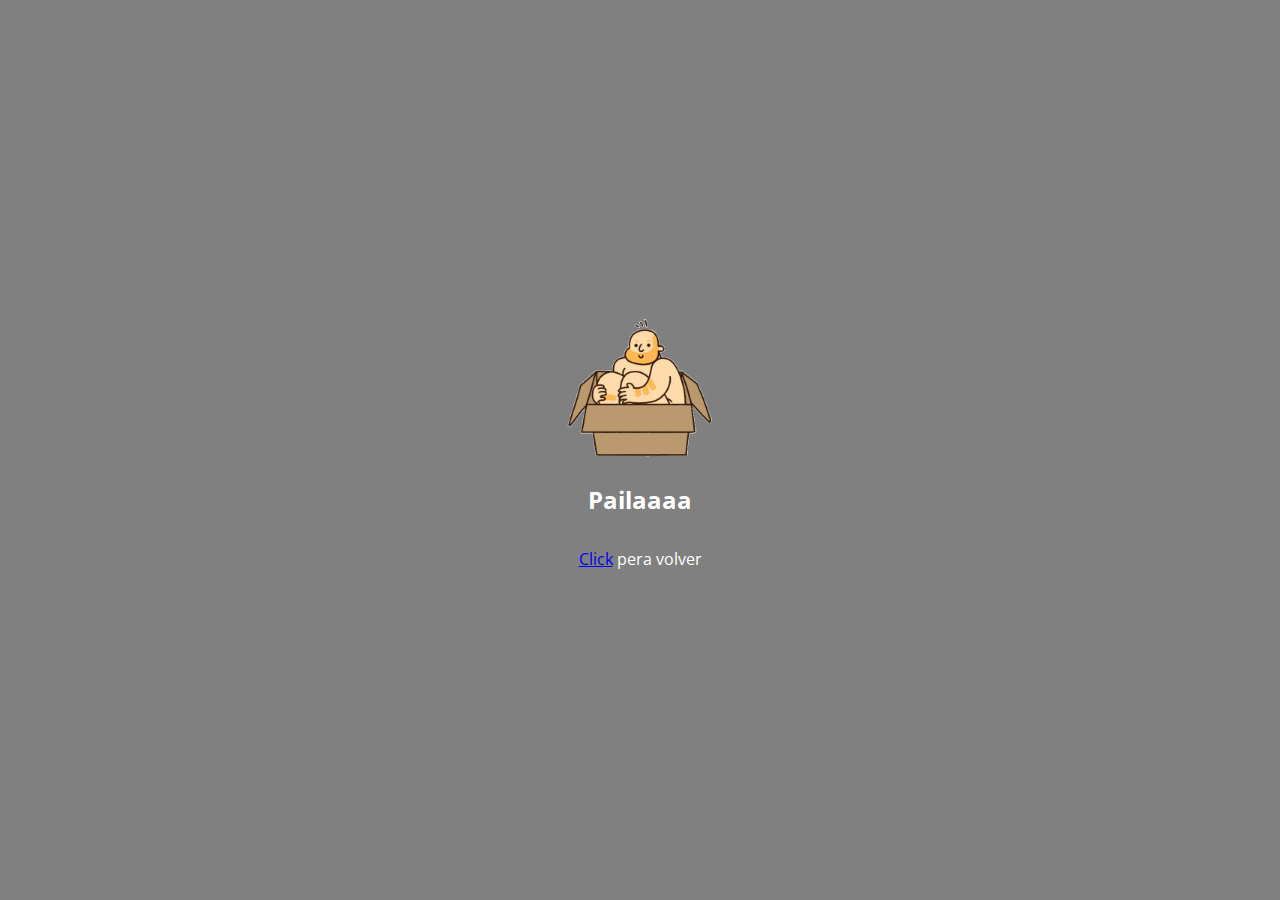
<file: cancelado.html>
<!DOCTYPE html>
<html lang="es">
<head>
    <meta charset="UTF-8">
    <meta name="viewport" content="width=device-width, initial-scale=1.0">
    <meta http-equiv="X-UA-Compatible" content="ie=edge">
    <link rel="stylesheet" href="css/normalize.css">
    <link rel="stylesheet" href="css/styles.css">
    <link rel="stylesheet" href="css/paypal.css">
    <link rel="stylesheet" href="css/animation.css">
    <title>Cancelado</title>
</head>
<body>
    <div class="cancel">
        <img src="images/box1.png" alt="">
        <h2>Pailaaaa</h2>
        <p><a href="index.html">Click</a> pera volver</p>
    </div>
</body>
</html>
</file>
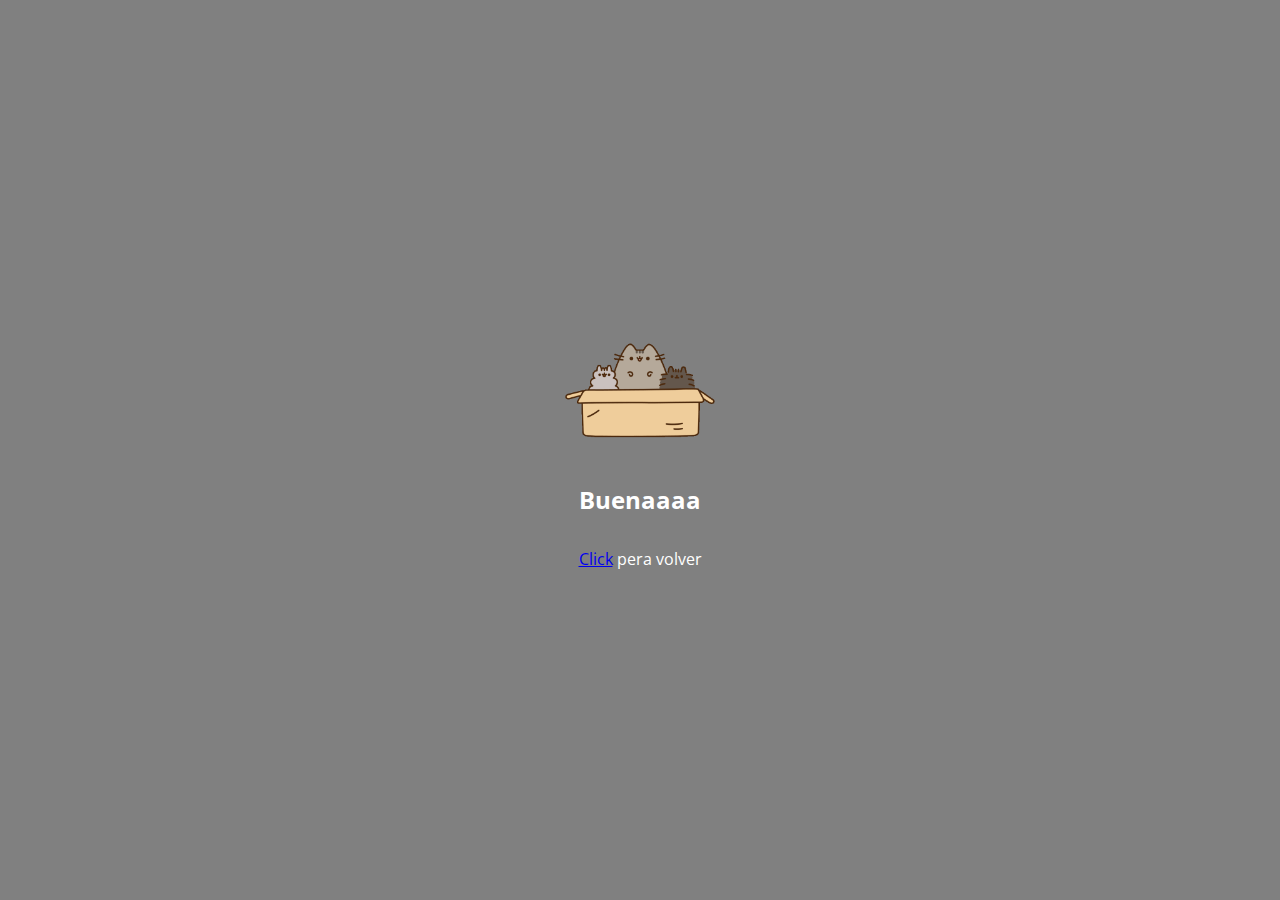
<file: exito.html>
<!DOCTYPE html>
<html lang="es">
<head>
    <meta charset="UTF-8">
    <meta name="viewport" content="width=device-width, initial-scale=1.0">
    <meta http-equiv="X-UA-Compatible" content="ie=edge">
    <link rel="stylesheet" href="css/normalize.css">
    <link rel="stylesheet" href="css/styles.css">
    <link rel="stylesheet" href="css/paypal.css">
    <link rel="stylesheet" href="css/animation.css">
    <title>Exito</title>
</head>
<body>
    <div class="cancel">
        <img src="images/box2.png" alt="">
        <h2>Buenaaaa</h2>
        <p><a href="index.html">Click</a> pera volver</p>
    </div>
</body>
</html>
</file>
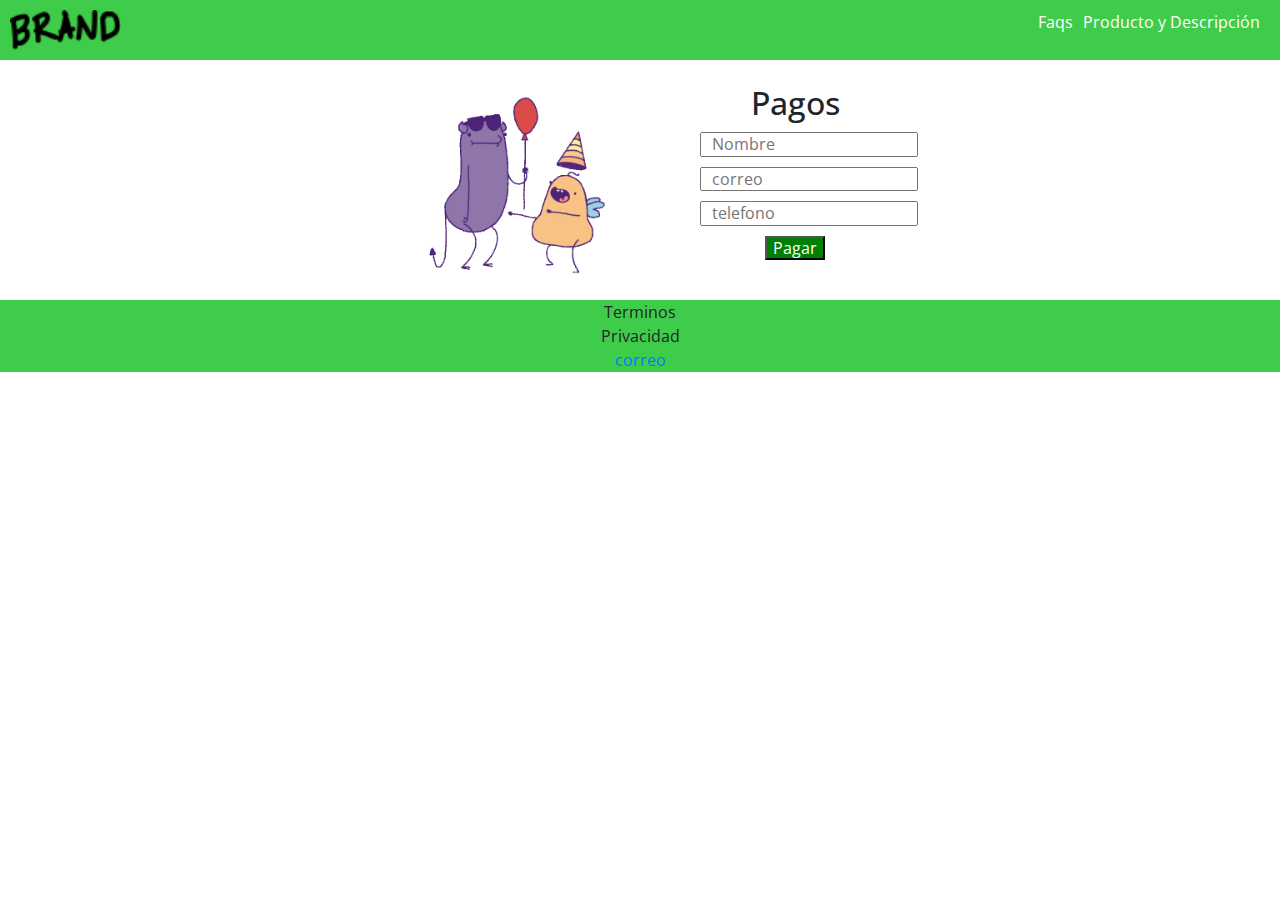
<file: formulario.html>
<!DOCTYPE html>
<html lang="es">
<head>
  <meta charset="UTF-8">
  <meta name="viewport" content="width=device-width, initial-scale=1.0">
  <meta http-equiv="X-UA-Compatible" content="ie=edge">
  <link rel="stylesheet" href="https://stackpath.bootstrapcdn.com/bootstrap/4.4.1/css/bootstrap.min.css" integrity="sha384-Vkoo8x4CGsO3+Hhxv8T/Q5PaXtkKtu6ug5TOeNV6gBiFeWPGFN9MuhOf23Q9Ifjh" crossorigin="anonymous">
  <link rel="stylesheet" href="css/styles.css">
  <link rel="stylesheet" href="css/normalize.css">
  <link rel="stylesheet" href="css/mobile.css">
  <link rel="stylesheet" href="css/animation.css">
  <link rel="stylesheet" href="css/grid.css">
  <title>Formulario</title>
</head>
<body>
  <header>
    <nav class="brand fadeInDown">
      <div class="brand__image">
        <img src="images/logo.png" alt="">
      </div>
      <div class="brand__nav">
        <ul>
          <li><a href="#">Faqs</a></li>
          <li><a href="#">Producto y Descripción</a></li>
        </ul>
      </div>
    </nav>
  </header>

  <section class="container__producto">
    <div class="container__producto__formulario">
      <div class="container__producto__formulario--imagen">
        <img src="images/yay.gif" alt="">
      </div>
      <form action="https://www.paypal.com/cgi-bin/webscr?cmd=_s-xclick&hosted_button_id=UMXP8G2N24JWG" method="POST" class="container__producto__formulario--form">
        <ul>
          <h2>Pagos</h2>
          <li><input type="text" name="name" placeholder="Nombre"></li>
          <li><input type="email" name="email" placeholder="correo"></li>
          <li><input type="text" name="phone" placeholder="telefono"></li>
          <button type="submit">Pagar</button>
        </ul>
      </form>
    </div>
  </section>

  <footer class="footer">
    <div>Terminos</div>
    <div>Privacidad</div>
    <div><a href="mailto:hector@gmail.com">correo</a></div>
  </footer>
</html>
</file>
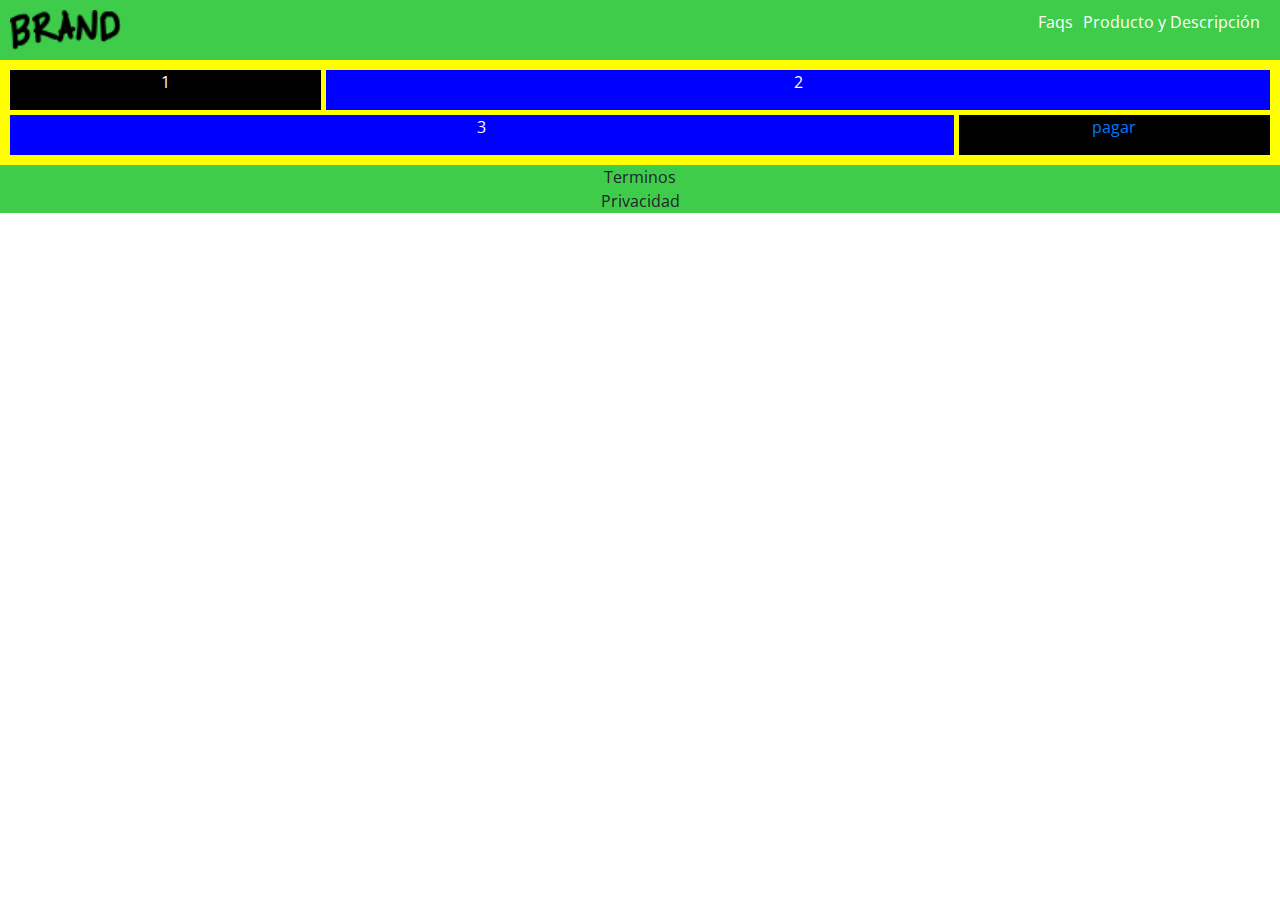
<file: producto.html>
<!DOCTYPE html>
<html lang="es">
<head>
  <meta charset="UTF-8">
  <meta name="viewport" content="width=device-width, initial-scale=1.0">
  <meta http-equiv="X-UA-Compatible" content="ie=edge">
  <link rel="stylesheet" href="https://stackpath.bootstrapcdn.com/bootstrap/4.4.1/css/bootstrap.min.css" integrity="sha384-Vkoo8x4CGsO3+Hhxv8T/Q5PaXtkKtu6ug5TOeNV6gBiFeWPGFN9MuhOf23Q9Ifjh" crossorigin="anonymous">
  <link rel="stylesheet" href="css/styles.css">
  <link rel="stylesheet" href="css/normalize.css">
  <link rel="stylesheet" href="css/mobile.css">
  <link rel="stylesheet" href="css/animation.css">
  <link rel="stylesheet" href="css/grid.css">
  <title>Producto</title>
</head>
<body>
  <header>
    <nav class="brand fadeInDown">
      <div class="brand__image">
        <img src="images/logo.png" alt="">
      </div>
      <div class="brand__nav">
        <ul>
          <li><a href="#">Faqs</a></li>
          <li><a href="#">Producto y Descripción</a></li>
        </ul>
      </div>
    </nav>
  </header>

  <section class="container">
    <div class="container__item">1</div>
    <div class="container__item">2</div>
    <div class="container__item">3</div>
    <div class="container__item">
      <p><a href="formulario.html">pagar</a></p>
    </div>
  </section>

  <footer class="footer">
    <div>Terminos</div>
    <div>Privacidad</div>
  </footer>
</html>
</file>
<file: css/styles.css>
@import url('https://fonts.googleapis.com/css?family=Open+Sans&display=swap');

/* variables */
:root {
    /* colores */
    --green-color: #3FCC4B;
    --green2-color: rgba(78, 128, 82, 0.534);
    --green3-color: #4EFF5E;

    /* espaciado */
    --space: 10px;

    /* tipografia */
    --normal: var(--normal);
}
html,
body {
    margin: 0px;
    padding: 0px;
    font-size: var(--normal);
    font-family: 'Open Sans', sans-serif;
}

.brand {
    display: flex;
    background-color: var(--green-color);
    padding: var(--space);
    justify-content: space-between;
}

.brand__image img{
    height: 40px;
}

.brand__nav ul {
    display: flex;
}

.brand__nav li {
    padding-right: var(--space);
    list-style: none;
}

.brand__nav li a {
    color: white;
    text-decoration: none;
}

.brand__nav li a:hover {
    color: black;
}

.main {
    padding: 10%;
    text-align: center;
    word-wrap: break-word;
}

.products{
    background-image: url("../images/curve.png");
    height: 50px;
    background-size: cover;
    background-position: center top;
    display: flex;
    padding: 20%;
    flex-wrap: nowrap;
}

.products__item {
    padding: var(--space);
    margin-top: -270px;
}

.products__item--content {
    background-color: white;
    padding: 15px;
    box-shadow: 0 0 2px rgba(0, 0, 0, 0.363);
}

.products__item--content img{
    text-align: center;
}

.products__item--button {
    width: 100%;
    background-color: var(--green-color);
    padding: var(--space);
    font-size: var(--normal);
    color: white;
    border-bottom: 4px solid var(--green2-color);
    border-top: 0;
    border-left: 0;
    border-right: 4px solid var(--green2-color);
}

.products__item--button:hover {
    background-color: var(--green3-color);
    cursor: pointer;
}

.gifs {
    display: flex;
    flex-wrap: nowrap;
    height: 400px;
    background-color: whitesmoke;
    justify-content: space-around;
}

.gifs__item {
    padding: var(--space);
    width: 160px;
}

.gifs__item img {
    width: 100px;
}

.gifs__item--content {
    text-align: center;
    word-wrap: break-word;
}

.faces {
    padding: 20px;
    display: flex;
    flex-wrap: nowrap;
    height: 400px;
    background-color: black;
    justify-content: space-around;
}

.faces__item {
    padding: var(--space);
    width: 200px;
}

.faces__item img {
    width: 100%;
}

.faces__item--content {
    text-align: start;
    background-color: whitesmoke;
    word-wrap: break-word;
}

.faces__item--content p {
    color: black;
    margin: 10px;
}

.faces__item--content h2 {
    text-align: center;
}

.footer {
    background-color: var(--green-color);
    display: block;
    text-align: center;
  }
</file>
<file: css/paypal.css>
body {
    background-color: gray;
}

.cancel {
    display: flex;
    height: 100vh;
    text-align: center;
    justify-content: center;
    align-items: center;
    color: white;
    flex-direction: column;
}
</file>
<file: css/animation.css>
.fadeIn {
    -webkit-animation-duration: 4s;
    animation-duration: 4s;
    -webkit-animation-fill-mode: both;
    animation-fill-mode: both;
    -webkit-animation-name: fadeIn;
    animation-name: fadeIn;
}

@keyframes fadeIn {
    from {
        opacity: 0;
    }
    to{
        opacity: 1;
    }
}

.fadeInDown{
    -webkit-animation-duration: 1s;
    animation-duration: 1s;
    -webkit-animation-fill-mode: both;
    animation-fill-mode: both;
    -webkit-animation-name: fadeInDown;
    animation-name: fadeInDown;
}

@keyframes fadeInDown {
    from{
        opacity: 0;
        -webkit-transform: translate3d(0, -100%, 0);
        transform: translate3d(0, -100%, 0);
    }
    to{
        opacity: 1;
        -webkit-transform: translate3d(0, 0, 0);
        transform: translate3d(0, 0, 0);
    }
}

.fadeInUp{
    -webkit-animation-duration: 1s;
    animation-duration: 1s;
    -webkit-animation-fill-mode: both;
    animation-fill-mode: both;
    -webkit-animation-name: fadeInUp;
    animation-name: fadeInUp;
}

@keyframes fadeInUp {
    from{
        opacity: 0;
        -webkit-transform: translate3d(0, 100%, 0);
        transform: translate3d(0, 100%, 0);
    }
    to{
        opacity: 1;
        -webkit-transform: translate3d(0, 0, 0);
        transform: translate3d(0, 0, 0);
    }
}
</file>
<file: css/mobile.css>
/* ipad pro */
@media (max-width: 1024px) {
    body {
        background-color: yellow;
    }
}

/* tablet */
@media (max-width: 768px){
    .brand {
        flex-wrap: wrap;
    }

    .products {
        display: inherit;
        height: auto;
    }

    .products__item {
        margin-top: auto;
    }

    .main,
    .gifs,
    .faces {
        flex-wrap: wrap;
        height: auto;
    }
} 

/* mobile L */
@media (max-width: 425px){

} 

/* mobile S */
@media (max-width: 320px){

}
</file>
<file: css/grid.css>
.container {
    background-color: yellow;
    display: grid;
    max-width: 100%;
    padding: 10px;
    justify-content: space-around;
    grid-template-columns: repeat(4, 1fr);
    grid-template-rows: repeat(2, 1fr);
    gap: 5px;
}

.container__item {
    background-color: black;
    color: white;
    text-align: center;
    min-width: 200px;
}

.container__item:nth-of-type(2) {
    background-color: blue;
    grid-column: 2 / span 3;
}

.container__item:nth-of-type(3) {
    background-color: blue;
    grid-column: 1 / span 3;
    grid-row: 2 / span 1;
}

.container__producto {
    max-width: 400px;
    padding: 10px;
}

.container__producto__formulario {
    display: grid;
    grid-template-columns: repeat(2, 250px);
    width: 100vw;
    align-items: center;
    justify-content: center;
}

.container__producto__formulario--imagen {
    padding: 10px;
    text-align: center;
}

.container__producto__formulario--imagen img{
    width: 200px;
}

.container__producto__formulario--form {
    padding: 10px;
    text-align: center;
}

.container__producto__formulario--form ul li {
    list-style: none;
    margin-top: 10px;
}

.container__producto__formulario--form input {
    padding-left: 10px;
    box-sizing: border-box;
}

.container__producto__formulario--form button {
    margin-top: 10px;
    background-color: green;
    color: white;
}

.container__producto__formulario--form button:hover {
    background-color: greenyellow;
}

@media (max-width: 768px) {
    .container {
        grid-template-columns: repeat(2, 1fr);
        grid-template-rows: auto;
        gap: 2px;
    }
}

/* mobile L */
@media (max-width: 425px){
    .container {
        grid-template-columns: repeat(1, 1fr);
        grid-template-rows: auto;
        gap: 2px;
    }

    .container__producto {
        max-width: 100vh;
    }

    .container__producto__formulario {
        grid-template-columns: repeat(1, 1fr);
    }
}
</file>
